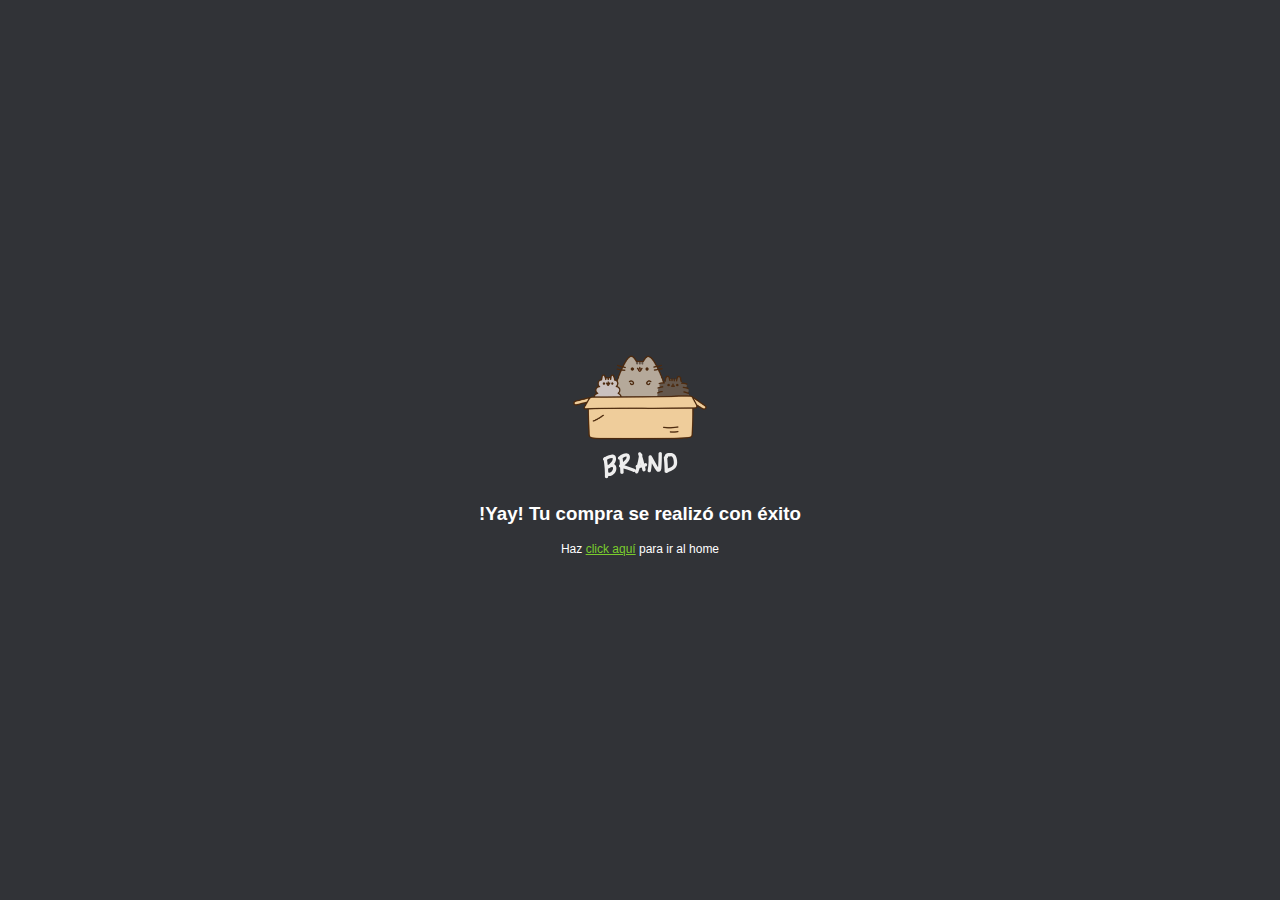
<file: exito.html>
<!DOCTYPE html>
<html lang="en">

<head>
	<meta charset="UTF-8">
	<meta name="viewport" content="width=device-width, initial-scale=1.0">
	<meta http-equiv="X-UA-Compatible" content="ie=edge">
	<link rel="stylesheet" href="css/normalize.css">
	<link rel="stylesheet" href="css/estilos.css">
	<link rel="stylesheet" href="css/animation.css">
	<link rel="stylesheet" href="css/paypal.css">
	<title>Exito</title>
</head>

<body>
	<div class="content_paypal">
		<img src="images/box_brand.png" alt="">
		<h3>!Yay! Tu compra se realizó con éxito</h3>
		<p>Haz <a href="index.html">click aquí</a> para ir al home</p>
	</div>
</body>

</html>
</file>
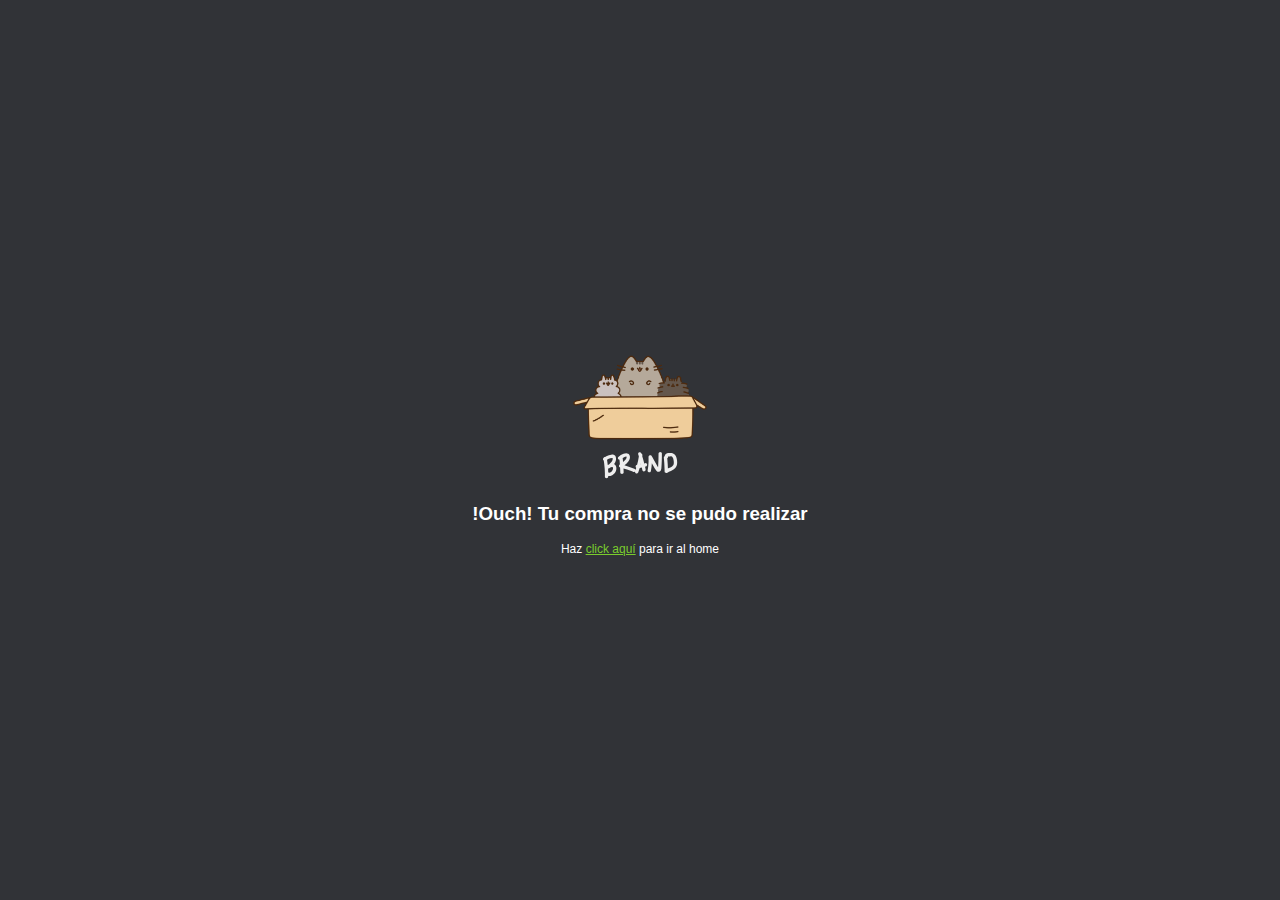
<file: falla.html>
<!DOCTYPE html>
<html lang="en">

<head>
	<meta charset="UTF-8">
	<meta name="viewport" content="width=device-width, initial-scale=1.0">
	<meta http-equiv="X-UA-Compatible" content="ie=edge">
	<link rel="stylesheet" href="css/normalize.css">
	<link rel="stylesheet" href="css/estilos.css">
	<link rel="stylesheet" href="css/animation.css">
	<link rel="stylesheet" href="css/paypal.css">
	<title>Exito</title>
</head>

<body>
	<div class="content_paypal">
		<img src="images/box_brand.png" alt="">
		<h3>!Ouch! Tu compra no se pudo realizar</h3>
		<p>Haz <a href="index.html">click aquí</a> para ir al home</p>
	</div>
</body>

</html>
</file>
<file: css/estilos.css>
/*
#  ·················
#  ··_______________
#  ·/·___/·___/·___/
#  /·/__(__··|__··)·
#  \___/____/____/··
#  ·················
*/

/*------ Variables */
:root{
  /*------ Colores */
  --green-color: #7ACC2D;
  --black-color: #313337;
  --white-color: white;
  /*------ Tipografía */
  --normal:12px;
  /*------ Espaciado */
  --space:10px;
  --space-2:20px;
}

/* -------------------------------------------  */
html, body{
  margin:0;
  padding: 0;
  font-family: helvetica;
  color: var(--black-color);
}

p, label {
  font-size: var(--normal);
}

nav{
  display: flex;
  justify-content: space-between;
  align-items: center;
  width: 100%;
  padding: var(--space);
  min-height: 60px;
  background-color: var(--green-color);
}

nav a{
  text-decoration: none;
  color: var(--black-color);
  font-size: var(--normal);
}

nav a:hover{
  color: var(--white-color);
}

nav ul {
  display: flex;
}

nav ul li{
  padding-right: 20px;
  list-style: none;
}

hr{
  opacity: .2;
}

/* ------------------------------------------- MAIN SECTION */

.main_section{
  text-align: center;
  padding: 15%;
}

/* -------------------------------------------  PRODUCTOS */

.products{
  background-image: url("../images/curve.png");
  padding: 15%;
  background-position: center top;
  background-repeat: no-repeat;
  display: flex;
  height: 95px;
  background-size: cover;

}

.product{
  padding: 20px;
  margin-top: -226px;
}

.image-product{
  text-align: center;
}

.content{
  padding: 20px;
  background: var(--white-color);
  border-radius: 3px;
  box-shadow: 0px 0 2px 1px #e6e5e9;
}

.main_btn{
  padding: var(--space);
  background-color: var(--green-color);
  width: 100%;
  border: 0px;
  border-radius: 2px;
  cursor: pointer;
  color: var(--white-color);
}
.main_btn:hover{
  background-color: #63a426;
}

/* Beneficios */
.beneficios{
  padding: 10%;
  display: flex;
}

.beneficio{
  text-align: center;
  padding: 20px;
}

.beneficio img{
  max-height: 100px
}

.text_beneficio{
  text-align: justify;
}

/* Mentions */
.mentions{
  display: flex;
  padding: 5%;
}
.mention img{
  width: 100%;
}
h2.mention_title{
  text-align: center;
}
.mention{
  padding: var(--space);
}
.content_mention{
  box-shadow: 0px 0 2px 1px #e6e5e9;
}
.mention .text{
  padding: var(--space);
}

/* ------------------------------------------- Venta */

.modulo_pago {
    background-color: var(--white-color);
    box-shadow: var(--box);
    padding: var(--space);
}

.modulo_pago_images {
    max-width: 150px;
    text-align: center;
    width: 100%;
    margin: auto;
}

.data {
    margin-top: var(--space);
    width: 100%;
    height: 35px;
    border-radius: 2px;
    border: 1px solid var(--black-color);
    box-sizing: border-box;
}

.modulo_pago .main_btn {
    margin-top: 10px;
}


/* ------------------------------------------- Footer */
footer{
  display: flex;
  justify-content: space-between;
  font-size: var(--normal);
  background-color: var(--black-color);
  padding: var(--space);
  color: var(--white-color);
}

.contact a {
    color: var(--green-color);
}
</file>
<file: css/animation.css>
.fadeIn {
	/* -webkit-animation-duration: 4s; */
	animation-duration: 4s;
	/* -webkit-animation-fill-mode: both; */
	animation-fill-mode: both;
	/* -webkit-animation-name: fadeIn; */
	animation-name: fadeIn;
}

@keyframes fadeIn {
	from {
		opacity: 0;
	}
	to {
		opacity: 1;
	}
}

.fadeInDown {
	animation-duration: 1s;
	animation-fill-mode: both;
	animation-name: fadeInDown;
}

@keyframes fadeInDown {
	from {
		opacity: 0;
		transform: translate3d(0, -100%, 0);
	}
	to {
		opacity: 1;
		transform: translate3d(0, 0, 0);
	}
}

.fadeInUp {
	animation-duration: 1s;
	animation-fill-mode: both;
	animation-name: fadeInUp;
}

@keyframes fadeInUp {
	from {
		opacity: 0;
		transform: translate3d(0, 100%, 0);
	}
	to {
		opacity: 1;
		transform: translate3d(0, 0, 0);
	}
}
</file>
<file: css/paypal.css>
body {
	background-color: var(--black-color);
	text-align: center;
	color: var(--white-color);
	display: flex;
	justify-content: center;
	align-items: center;
	height: 100vh;
}

.content_paypal a {
color: var(--green-color);
}
</file>
